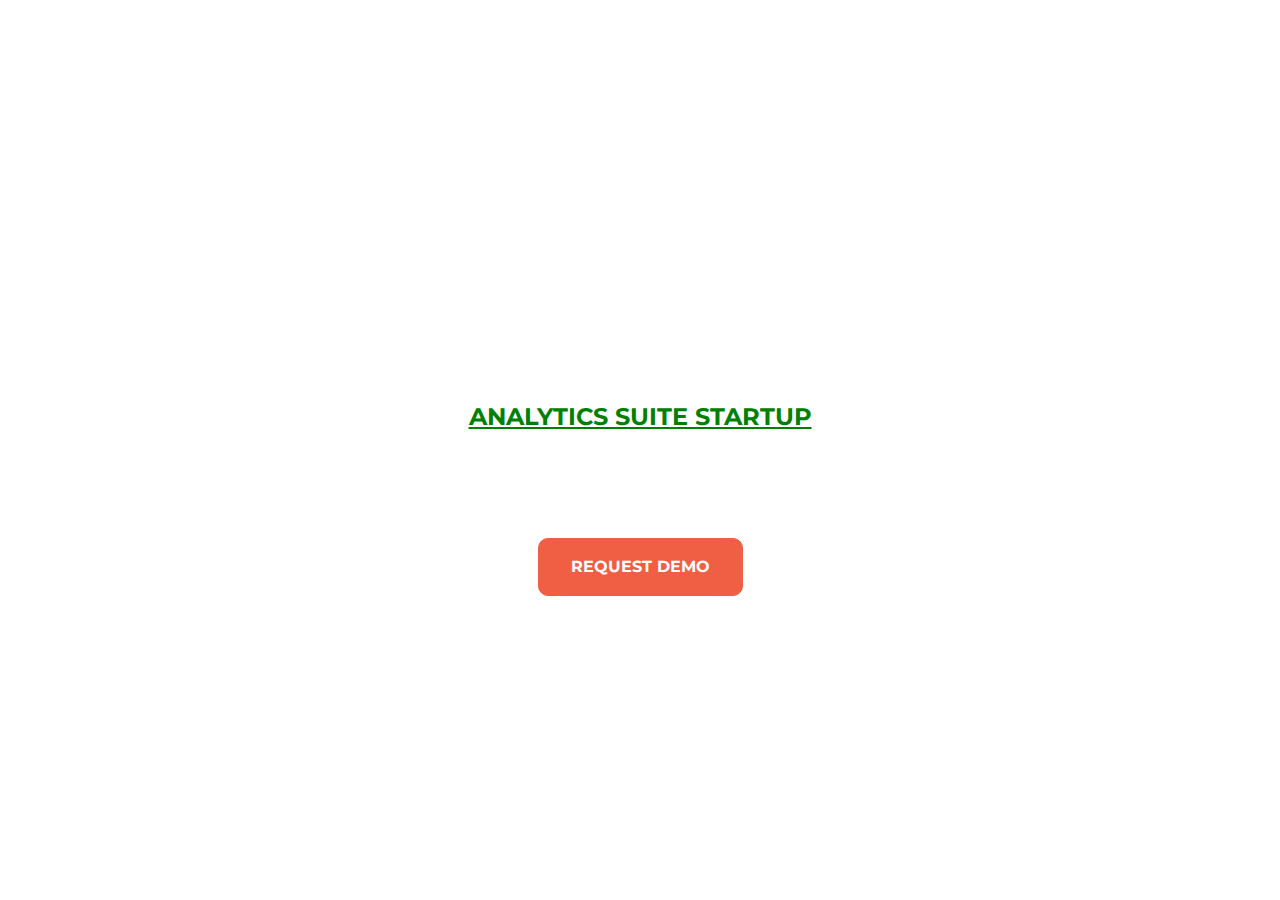
<file: index.html>
<!DOCTYPE html>
<html>
<head>
	<title>Startup Page</title>
	<!-- Google Fonts -->
    <link href="https://fonts.googleapis.com/css?family=Montserrat" rel="stylesheet">
	
	<link rel="stylesheet" href="https://maxcdn.bootstrapcdn.com/bootstrap/4.0.0/css/bootstrap.min.css" integrity="sha384-Gn5384xqQ1aoWXA+058RXPxPg6fy4IWvTNh0E263XmFcJlSAwiGgFAW/dAiS6JXm" crossorigin="anonymous">

	<link rel="stylesheet" type="text/css" href="style.css">
</head>
<body>
	<header class="startup text-center text-gray-dark d-flex">
		<div class="container my-auto">
			<div class="row">
				<div class="col-lg-12 my-auto">
					<h1 class="text-uppercase faded">
						<strong>Analytics Suite Startup</strong>
					</h1>
					
				</div>
				<hr>
				<div class="col-lg-12 my-auto">
					<!-- Begin Mailchimp Signup Form -->
			<link href="//cdn-images.mailchimp.com/embedcode/slim-10_7.css" rel="stylesheet" type="text/css">
			<style type="text/css">
				#mc_embed_signup{clear:left; font:14px Helvetica,Arial,sans-serif; }
				/* Add your own Mailchimp form style overrides in your site stylesheet or in this style block.
				   We recommend moving this block and the preceding CSS link to the HEAD of your HTML file. */
			</style>
			<div id="mc_embed_signup">
			<form action="https://mybusiness.us20.list-manage.com/subscribe/post?u=cd32b409aa574aabbf238f83e&amp;id=2669055afc" method="post" id="mc-embedded-subscribe-form" name="mc-embedded-subscribe-form" class="validate" target="_blank" novalidate>
			    <div id="mc_embed_signup_scroll">
				
				
			    <!-- real people should not fill this in and expect good things - do not remove this or risk form bot signups-->
			    <div style="position: absolute; left: -5000px;" aria-hidden="true"><input type="text" name="b_cd32b409aa574aabbf238f83e_2669055afc" tabindex="-1" value=""></div>
			    <div class="clear"><input class="btn btn-primary btn-xl" type="submit" value="Request Demo" name="subscribe" id="mc-embedded-subscribe" class="button"></div>
			    </div>
			</form>
			</div>

			<!--End mc_embed_signup-->
					
				</div>
			</div>
			
		</div>
		
	</header>

</body>
</html>
</file>
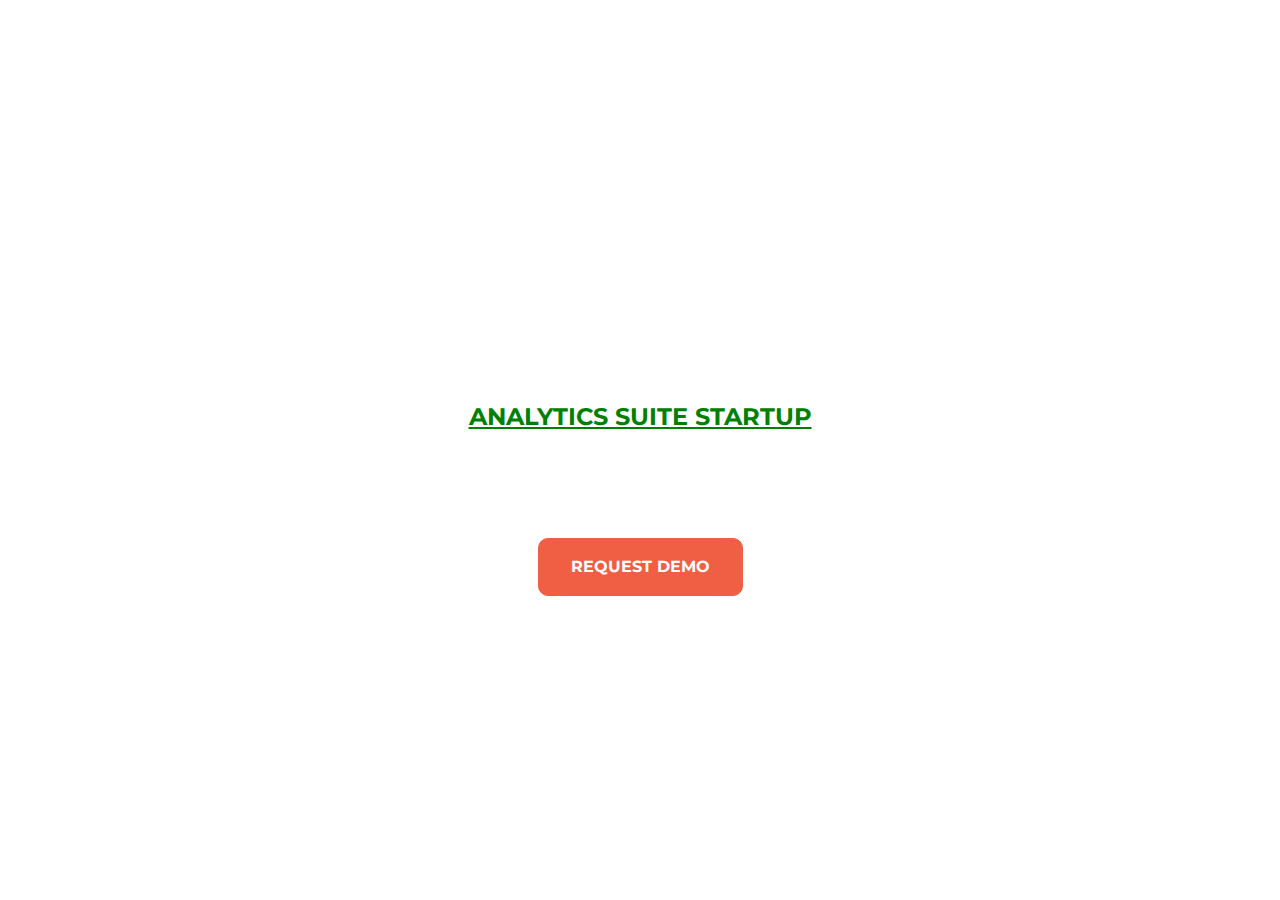
<file: indextwo.html>
<!DOCTYPE html>
<html>
<head>
	<title>Startup Page</title>
	<!-- Google Fonts -->
    <link href="https://fonts.googleapis.com/css?family=Montserrat" rel="stylesheet">
	
	<link rel="stylesheet" href="https://maxcdn.bootstrapcdn.com/bootstrap/4.0.0/css/bootstrap.min.css" integrity="sha384-Gn5384xqQ1aoWXA+058RXPxPg6fy4IWvTNh0E263XmFcJlSAwiGgFAW/dAiS6JXm" crossorigin="anonymous">

	<link rel="stylesheet" type="text/css" href="styletwo.css">
</head>
<body>
	<header class="startup text-center text-gray-dark d-flex">
		<div class="container my-auto">
			<div class="row">
				<div class="col-lg-12 my-auto">
					<h1 class="text-uppercase faded">
						<strong>Analytics Suite Startup</strong>
					</h1>
					
				</div>
				<hr>
				<div class="col-lg-12 my-auto">
					<!-- Begin Mailchimp Signup Form -->
			<link href="//cdn-images.mailchimp.com/embedcode/slim-10_7.css" rel="stylesheet" type="text/css">
			<style type="text/css">
				#mc_embed_signup{clear:left; font:14px Helvetica,Arial,sans-serif; }
				/* Add your own Mailchimp form style overrides in your site stylesheet or in this style block.
				   We recommend moving this block and the preceding CSS link to the HEAD of your HTML file. */
			</style>
			<div id="mc_embed_signup">
			<form action="https://mybusiness.us20.list-manage.com/subscribe/post?u=cd32b409aa574aabbf238f83e&amp;id=2669055afc" method="post" id="mc-embedded-subscribe-form" name="mc-embedded-subscribe-form" class="validate" target="_blank" novalidate>
			    <div id="mc_embed_signup_scroll">
				
				
			    <!-- real people should not fill this in and expect good things - do not remove this or risk form bot signups-->
			    <div style="position: absolute; left: -5000px;" aria-hidden="true"><input type="text" name="b_cd32b409aa574aabbf238f83e_2669055afc" tabindex="-1" value=""></div>
			    <div class="clear"><input class="btn btn-primary btn-xl" type="submit" value="Request Demo" name="subscribe" id="mc-embedded-subscribe" class="button"></div>
			    </div>
			</form>
			</div>

			<!--End mc_embed_signup-->
					
				</div>
			</div>
			
		</div>
		
	</header>

</body>
</html>
</file>
<file: style.css>
html, body {
	width: 100%;
	height: 100%;
}

body {
	font-family: 'Montserrat', sans-serif;
}

hr {
	max-width: 65px;
	border-width: 3px;
	border-color: #F05F44;

}

.faded {
	color: green;
	text-decoration: underline;
}

header.startup {
	background-position: center;
	background-image: url(https://images.unsplash.com/photo-1547930653-b2730b8f6fd1?ixlib=rb-1.2.1&ixid=eyJhcHBfaWQiOjEyMDd9&auto=format&fit=crop&w=1567&q=80);
	background-size: cover;
	height: 100%;
}

header.startup hr {
	margin-top: 200px;
	margin-bottom: 30px;
}

header.startup h1 {
	font-size: 1.5rem;
}

.btn {
	font-weight: 700;
	text-transform: uppercase;
	border-radius: 10px;
	font-family: 'Montserrat', sans-serif;
}

.btn-xl {
	padding: 1rem 2rem;
}

.btn-primary {
	background-color: #F05F44;
	border-color: #F05F44;
}

.btn-primary:hover {
	background-color: #ee4b08;
	border-color: #ee4b08;
	border-width: 5px;
	cursor: pointer;
}
</file>
<file: styletwo.css>
html, body {
	width: 100%;
	height: 100%;
}

body {
	font-family: 'Montserrat', sans-serif;
}

hr {
	max-width: 65px;
	border-width: 3px;
	border-color: #F05F44;

}

.faded {
	color: green;
	text-decoration: underline;
}

header.startup {
	background-position: center;
	background-image: url(https://images.unsplash.com/photo-1547930653-b2730b8f6fd1?ixlib=rb-1.2.1&ixid=eyJhcHBfaWQiOjEyMDd9&auto=format&fit=crop&w=1567&q=80);
	background-size: cover;
	height: 100%;
}

header.startup hr {
	margin-top: 200px;
	margin-bottom: 30px;
}

header.startup h1 {
	font-size: 1.5rem;
}

.btn {
	font-weight: 700;
	text-transform: uppercase;
	border-radius: 10px;
	font-family: 'Montserrat', sans-serif;
}

.btn-xl {
	padding: 1rem 2rem;
}

.btn-primary {
	background-color: #F05F44;
	border-color: #F05F44;
}

.btn-primary:hover {
	background-color: #ee4b08;
	border-color: #ee4b08;
	border-width: 5px;
	cursor: pointer;
}
</file>
